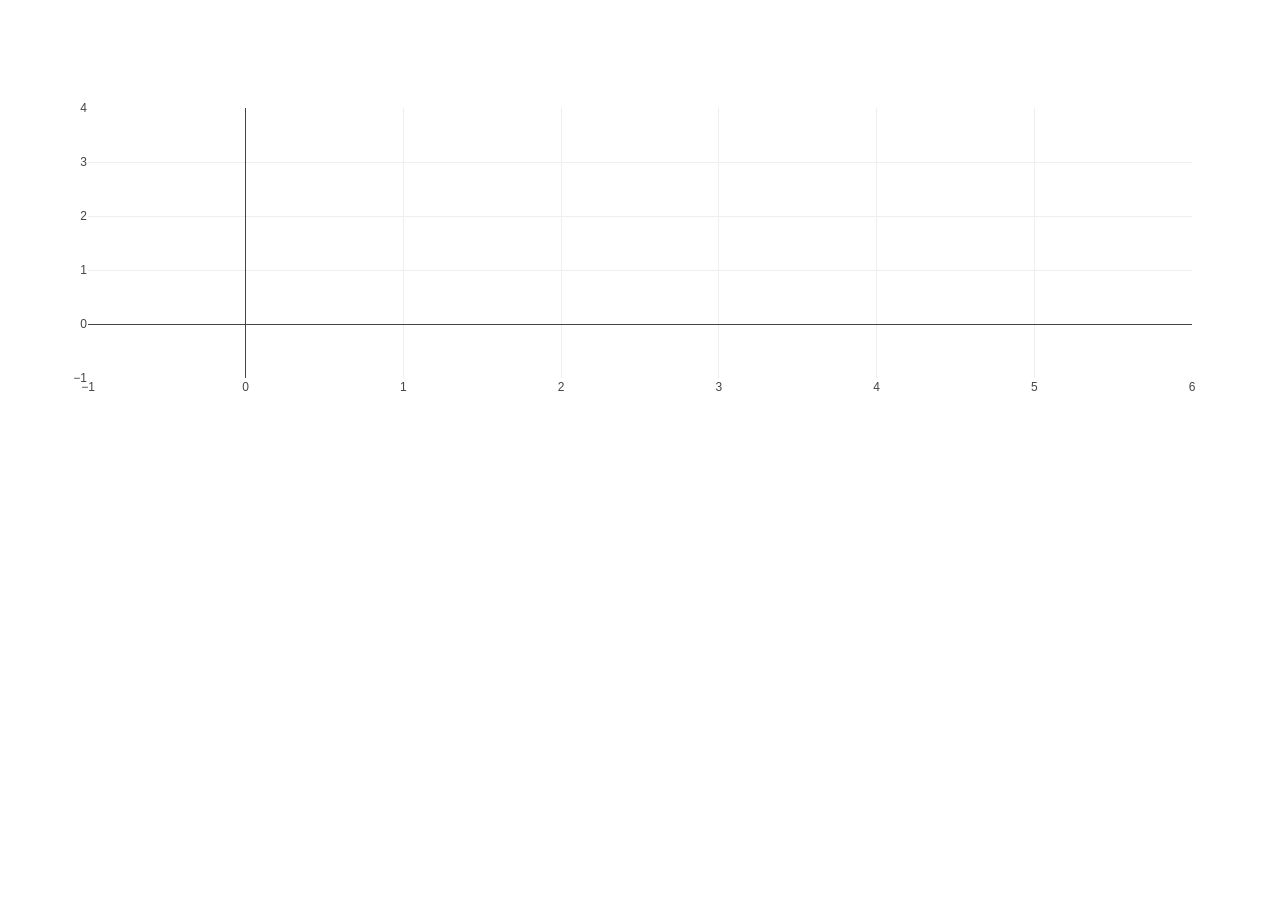
<file: static/spread_surface.html>
<!DOCTYPE html>
<html>
<head>
  <meta charset="utf-8" />
  <script src="https://cdn.plot.ly/plotly-latest.min.js"></script>
</head>
<body>
  <div id="plotly-div" class="plotly-graph-div" style="height:100%; width:100%;"></div>
  <script type="text/javascript">
    Plotly.newPlot("plotly-div", [
      // ... JSON com os dados do gráfico
    ], {
      // ... layout do gráfico
    });
  </script>
</body>
</html>
</file>
